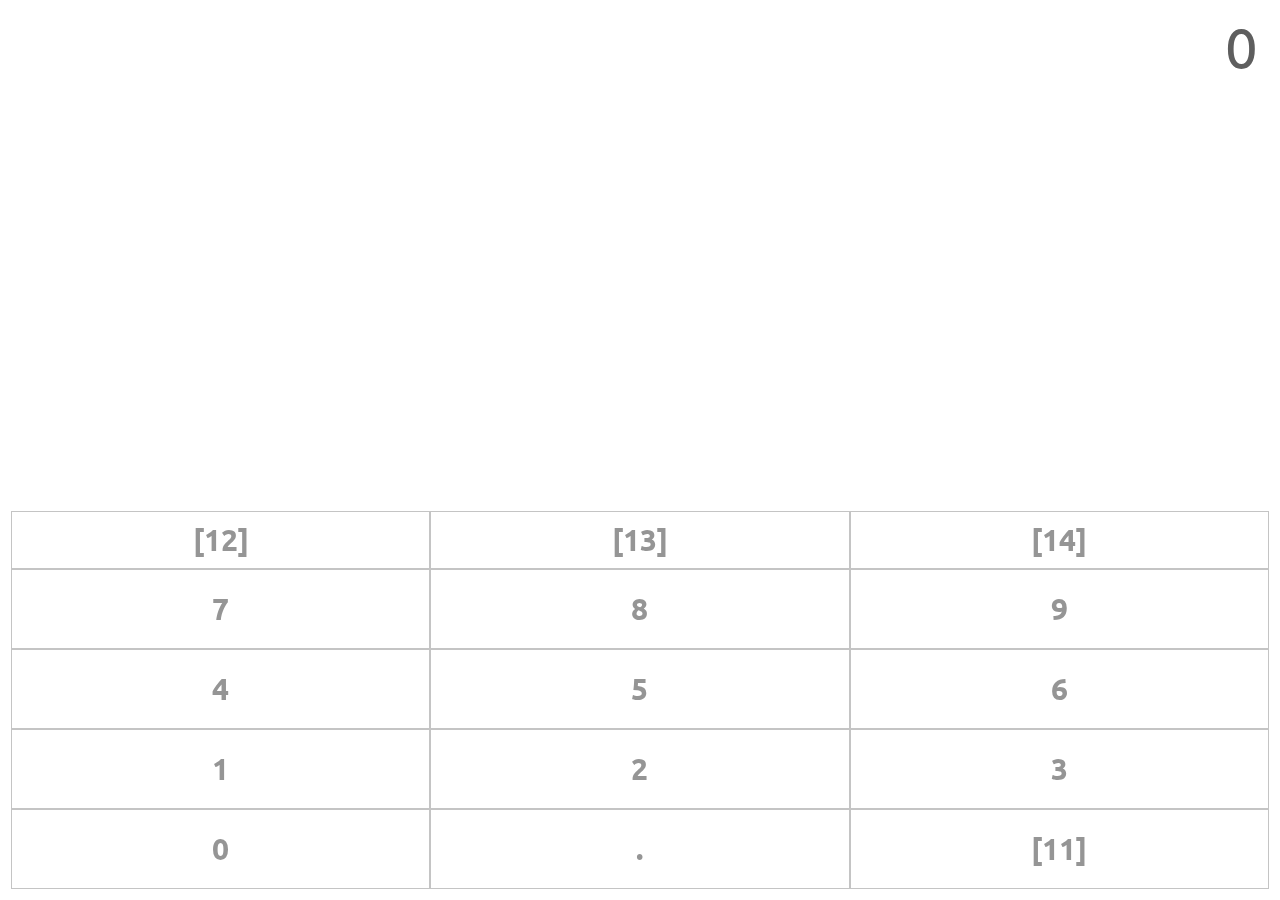
<file: demo.html>
<!DOCTYPE html>
<html lang="en">

<head>
    <meta charset="UTF-8">
    <meta name = "viewport" content = "initial-scale = 1.0, maximum-scale= 1.0, user-scalable = 0">
    <meta http-equiv="X-UA-Compatible" content="ie=edge">
    <meta name="apple-mobile-web-app-capable" content="yes">
    <meta name="apple-mobile-web-app-status-bar-style" content="default">
    <title>Unit Conversion Demo</title>
    
    <!--<script src="./unitDefinitions.js"></script>-->
    <script src="https://ajax.googleapis.com/ajax/libs/jquery/2.2.4/jquery.min.js"></script>
    <script src="https://ajax.googleapis.com/ajax/libs/jquery/3.3.1/jquery.min.js"></script>

    <link rel="stylesheet" href="https://use.fontawesome.com/releases/v5.2.0/css/all.css" integrity="sha384-hWVjflwFxL6sNzntih27bfxkr27PmbbK/iSvJ+a4+0owXq79v+lsFkW54bOGbiDQ"
        crossorigin="anonymous">

    <link href="https://fonts.googleapis.com/css?family=Ubuntu:300,300i,400,400i,500,500i,700,700i" rel="stylesheet">

    <link rel="stylesheet" href="./demo.css">

    <script src="./demo.js"></script>
    
</head>

<body scrolling="no" class="noselect">

    <div id="appWrapper" class="wrapper">
         <div id="dataOutput">
            <div id="valueTwoNumber" class="numberRow">
                0
            </div>
         </div>
         <div id="keypad" class="">
            <div id="keypadRow5" class="keypadRow">
                <button id="12" class="keyCap key12">[12]</button><!--
                --><button id="13" class="keyCap key13">[13]</button><!--
                --><button id="14" class="keyCap key14">[14]</button>
            </div>
            <div id="keypadRow4" class="keypadRow">
                <button id="7" class="keyCap key7">7</button><!--
                --><button id="8" class="keyCap key8">8</button><!--
                --><button id="9" class="keyCap key9">9</button>
            </div>
            <div id="keypadRow3" class="keypadRow">
                <button id="4" class="keyCap key4">4</button><!--
                --><button id="5" class="keyCap key5">5</button><!--
                --><button id="6" class="keyCap key6">6</button>
            </div>
            <div id="keypadRow2" class="keypadRow">
                <button id="1" class="keyCap key1">1</button><!--
                --><button id="2" class="keyCap key2">2</button><!--
                --><button id="3" class="keyCap key3">3</button>
            </div>
            <div id="keypadRow1" class="keypadRow">
                <button id="0" class="keyCap key0">0</button><!--
                --><button id="10" class="keyCap key10">.</button><!--
                --><button id="11" class="keyCap key11">[11]</button>
            </div>
         </div>
    </div>
</body>

</html>
</file>
<file: demo.css>
* {
  margin: 0;
  padding: 0;
}
.noselect {
  -webkit-touch-callout: none;
  /* iOS Safari */
  -webkit-user-select: none;
  /* Safari */
  -khtml-user-select: none;
  /* Konqueror HTML */
  -moz-user-select: none;
  /* Firefox */
  -ms-user-select: none;
  /* Internet Explorer/Edge */
  user-select: none;
  /* Non-prefixed version, currently supported by Chrome and Opera */
}
/*https://stackoverflow.com/questions/826782/how-to-disable-text-selection-highlighting*/
html,
body {
  height: 100%;
  width: 100%;
}
html body {
  font-family: 'Ubuntu', sans-serif;
  font-size: 205%;
  font-weight: 400;
  background-color: white;
  position: fixed;
  overflow: hidden;
}
html body #appWrapper {
  position: absolute;
  top: 8pt;
  bottom: 8pt;
  left: 8pt;
  right: 8pt;
}
html body #appWrapper #valueTwoNumber {
  font-size: 58px;
  text-align: right;
  padding-right: 11px;
  color: #5E5E5E;
}
html body #appWrapper #keypad {
  position: absolute;
  bottom: 0;
  left: 0;
  right: 0;
  padding: 0;
  margin: 0;
  text-align: center;
}
html body #appWrapper #keypad .keyCap {
  background-color: white;
  box-sizing: border-box;
  width: 33.3%;
  height: 100%;
  margin: 0;
  border: 1px solid #C4C4C4;
  font-family: 'Ubuntu', sans-serif;
  font-weight: 700;
  font-size: 30px;
  line-height: normal;
  color: #959595;
}
html body #appWrapper #keypad .keyCap:focus {
  outline: 0;
}
html body #appWrapper #keypad .keyCap:active {
  border-width: 2px;
  border-color: #C0C0C0;
  background-color: #FAFAFA;
}
html body #appWrapper #keypad .key0,
html body #appWrapper #keypad .key1,
html body #appWrapper #keypad .key2,
html body #appWrapper #keypad .key3,
html body #appWrapper #keypad .key4,
html body #appWrapper #keypad .key5,
html body #appWrapper #keypad .key6,
html body #appWrapper #keypad .key7,
html body #appWrapper #keypad .key8,
html body #appWrapper #keypad .key9,
html body #appWrapper #keypad .key10,
html body #appWrapper #keypad .key11 {
  height: 60pt;
}
html body #appWrapper #keypad .key12,
html body #appWrapper #keypad .key13,
html body #appWrapper #keypad .key14 {
  height: 44pt;
}
</file>
